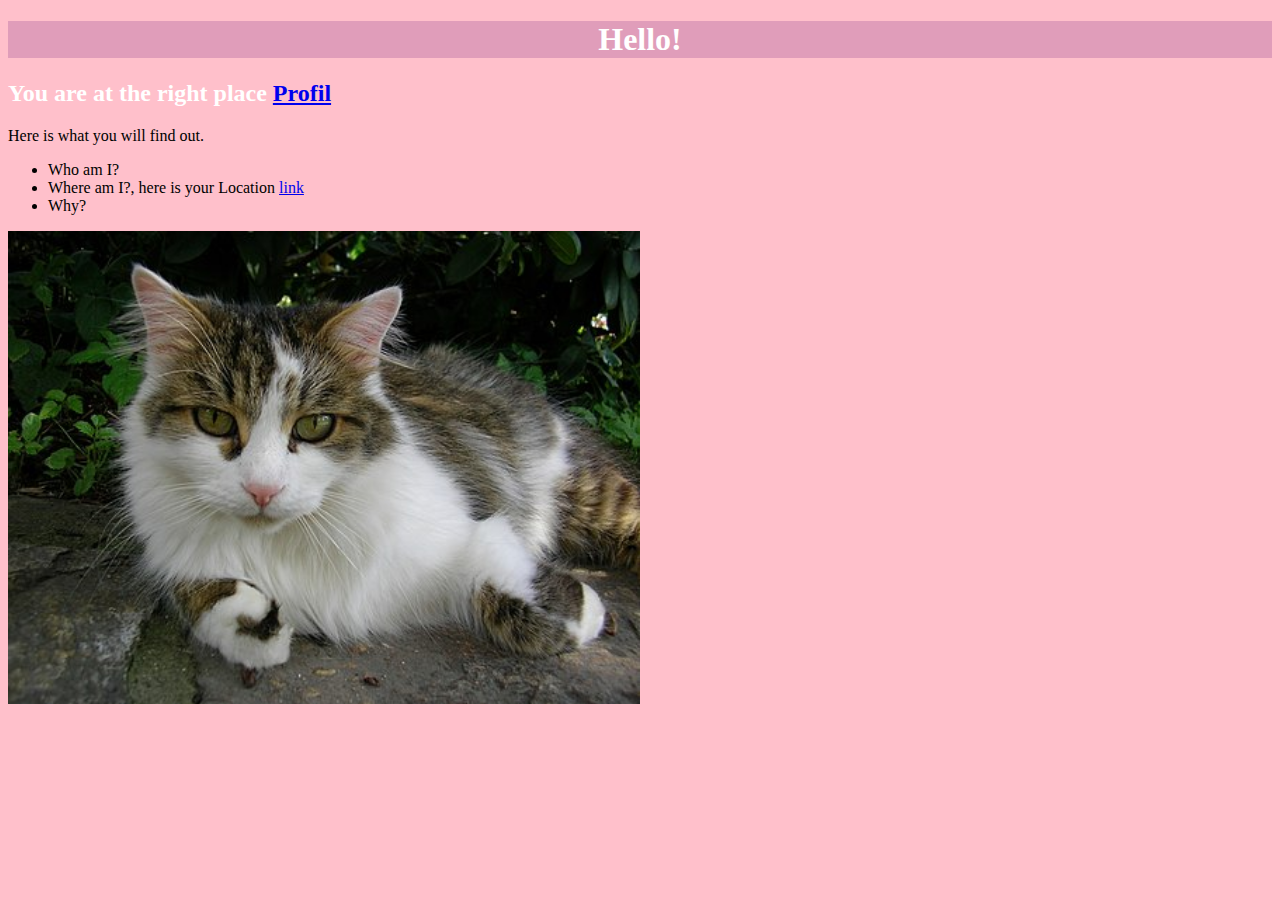
<file: index.html>
<!DOCTYPE html>
<html>
 <head>
   <title>This is it</title>
	<link rel="stylesheet" href="styles.css">
  </head>
  
  <body>
    <h1>Hello!</h1>
	  <h2>You are at the right place <a href="profile.html">Profil</a>
	  </h2>
<p>Here is what you will find out.</p>
<ul>
	<li> Who am I?</li>
	<li>Where am I?, here is your Location <a href="http://www.google.com">link</a>
    </li>
	<li> Why?</li>
</ul>
	  
<img src="450px-Hauskatze_langhaar.jpg" alt="My thing" width="50%">
  </body>
</html>
</file>
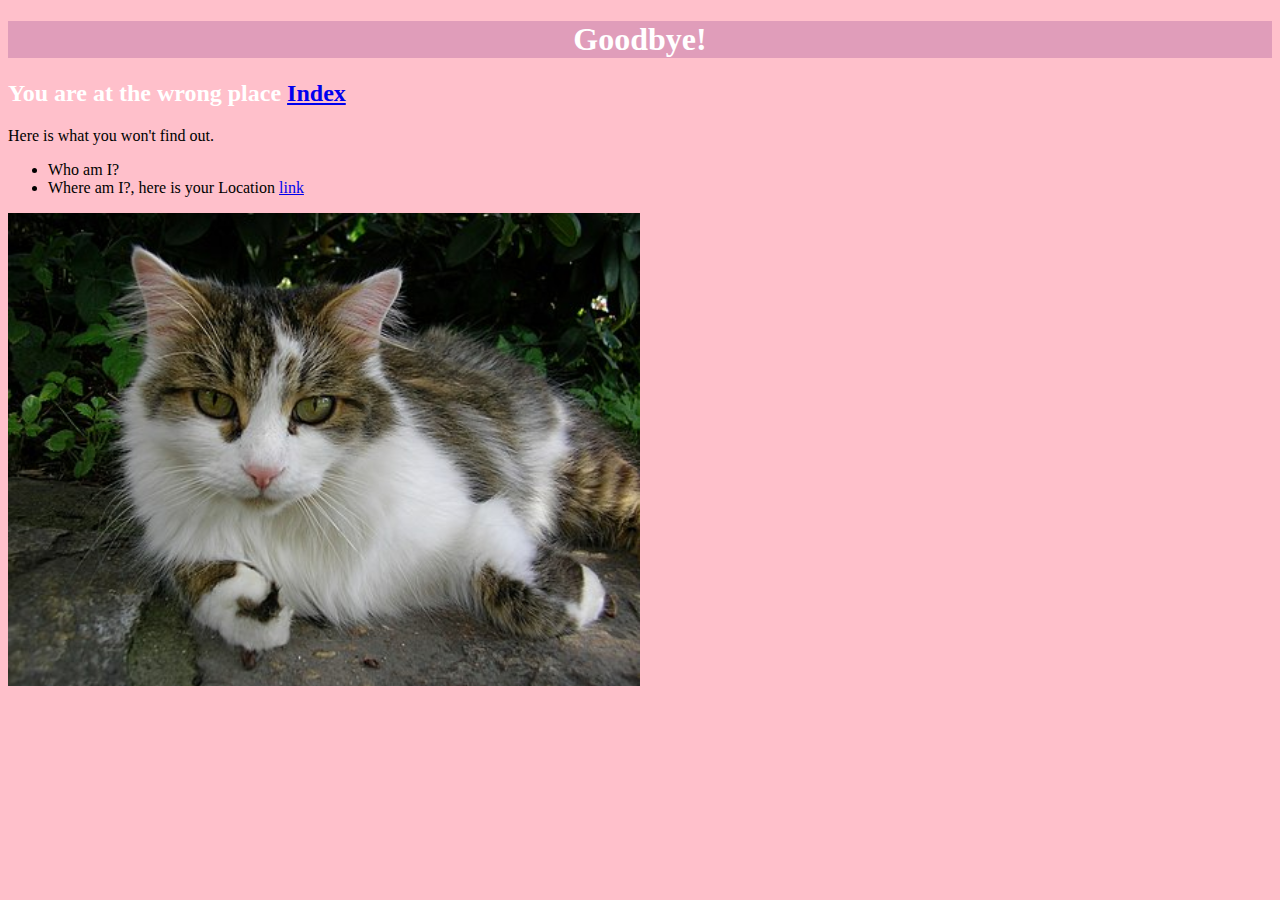
<file: profile.html>
<!DOCTYPE html>
<html>
 <head>
   <title>This is it</title>
	 <link rel="stylesheet" href="styles.css">
  </head>
  
  <body>
    <h1>Goodbye!</h1>
	  <h2>You are at the wrong place <a href="index.html">Index</a>
	  </h2>
<p>Here is what you won't find out.</p>
<ul>
	<li> Who am I?</li>
    <li>Where am I?, here is your Location <a href="http://www.google.com">link</a>
    </li>
</ul>
	  
<img src="450px-Hauskatze_langhaar.jpg" alt="My thing" width="50%">
  </body>
</html>
</file>
<file: styles.css>
body {
  background-color: pink;
}
h1 {
  color: white;
  background-color:rgb(224, 157, 186);
  text-align: center;
}
h2 {
  color:white;

p {
  font-family: verdana;
  font-size: 30px;
}
</file>
